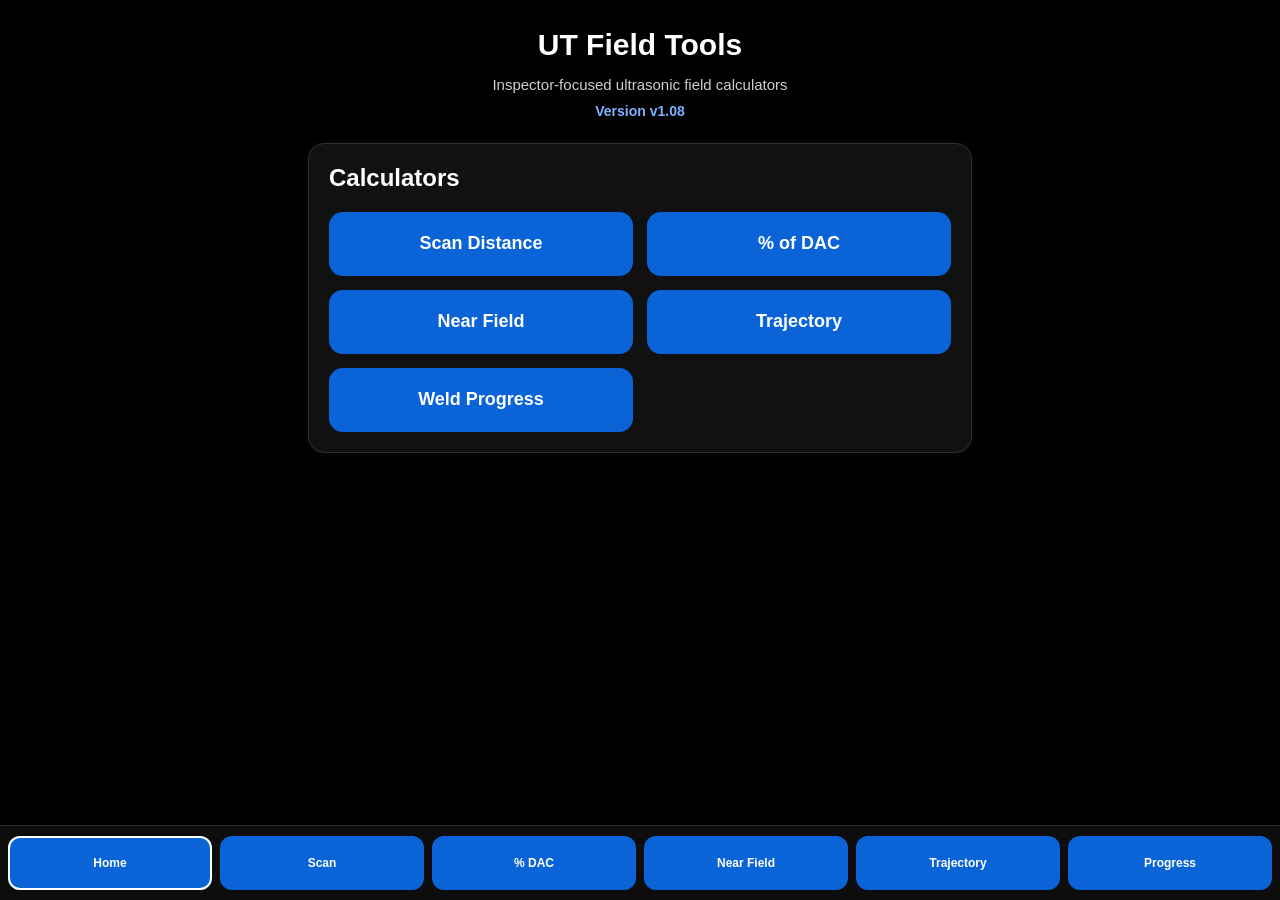
<file: index.html>
<!DOCTYPE html>
<html lang="en">
<head>
  <meta charset="UTF-8" />
  <meta name="viewport" content="width=device-width, initial-scale=1.0" />
  <title>UT Field Tools</title>
  <link rel="stylesheet" href="style.css" />
</head>
<body>
  <div class="container">

    <div id="home" class="screen active">
      <h1>UT Field Tools</h1>
      <div class="subtitle">Inspector-focused ultrasonic field calculators</div>
      <div class="version-badge">Version v1.08</div>

      <div class="card">
        <h2>Calculators</h2>
        <div class="tool-grid">
          <button class="tool-button" onclick="showScreen('scan')">Scan Distance</button>
          <button class="tool-button" onclick="showScreen('dac')">% of DAC</button>
          <button class="tool-button" onclick="showScreen('nearfield')">Near Field</button>
          <button class="tool-button" onclick="showScreen('trajectory')">Trajectory</button>
          <button class="tool-button" onclick="showScreen('weldProgress')">Weld Progress</button>
        </div>
      </div>
    </div>

    <div id="scan" class="screen">
      <h1>Scan Distance</h1>
      <div class="card">
        <label for="thickness">Thickness (in)</label>
        <input type="number" id="thickness" step="0.001" placeholder="Example: 2.000" />

        <label for="weldWidth">Weld Width (in)</label>
        <input type="number" id="weldWidth" step="0.001" placeholder="Example: 1.000" />

        <label for="angle">Refracted Angle (deg)</label>
        <input type="number" id="angle" step="0.1" placeholder="Example: 60" />

        <div class="button-row">
          <button class="action-btn" onclick="handleScanDistance()">Calculate</button>
          <button class="clear-btn" onclick="clearCalculator('scan')">Clear</button>
        </div>
        <div id="scanResult" class="result"></div>

        <div class="note">
          Automatically adds 0.5 in HAZ to each side of the weld and returns the minimum
          scan distance from weld centerline required for full opposite-side HAZ coverage.
        </div>

        <button class="back-btn" onclick="showScreen('home')">Back to Home</button>
      </div>
    </div>

    <div id="dac" class="screen">
      <h1>% of DAC</h1>
      <div class="card">
        <label for="dbFromDAC">dB from DAC</label>
        <input type="number" id="dbFromDAC" step="0.1" placeholder="Example: +6 or -6" />

        <div class="button-row">
          <button class="action-btn" onclick="handlePercentDAC()">Calculate</button>
          <button class="clear-btn" onclick="clearCalculator('dac')">Clear</button>
        </div>
        <div id="dacResult" class="result"></div>

        <div class="note">
          Enter the value exactly as shown on the equipment. A positive number entered on the
          instrument is treated as a negative exponent in the %DAC formula.
        </div>

        <button class="back-btn" onclick="showScreen('home')">Back to Home</button>
      </div>
    </div>

    <div id="nearfield" class="screen">
      <h1>Near Field</h1>
      <div class="card">
        <label for="diameter">Transducer Diameter (in)</label>
        <input type="number" id="diameter" step="0.001" placeholder="Example: 0.500" />

        <label for="frequency">Frequency (MHz)</label>
        <input type="number" id="frequency" step="0.01" placeholder="Example: 2.25" />

        <label for="velocity">Velocity (in/µs)</label>
        <input type="number" id="velocity" step="0.001" placeholder="Example: 0.128" />

        <label for="wedgeThickness">Wedge Thickness (in)</label>
        <input type="number" id="wedgeThickness" step="0.001" placeholder="Example: 0.750" />

        <div class="button-row">
          <button class="action-btn" onclick="handleNearField()">Calculate</button>
          <button class="clear-btn" onclick="clearCalculator('nearfield')">Clear</button>
        </div>
        <div id="nearFieldResult" class="result"></div>

        <div class="note">
          Uses the flat circular element approximation:<br>
          Near Field = (D² × f) / (4V)
        </div>

        <button class="back-btn" onclick="showScreen('home')">Back to Home</button>
      </div>
    </div>

    <div id="trajectory" class="screen">
      <h1>Trajectory</h1>
      <div class="card">
        <label for="trajAngle">Refracted Angle (deg)</label>
        <input type="number" id="trajAngle" step="0.1" placeholder="Example: 60" />

        <label for="trajDepth">Depth of Response (in)</label>
        <input type="number" id="trajDepth" step="0.001" placeholder="Example: 1.250" />

        <label for="trajThickness">Thickness (in)</label>
        <input type="number" id="trajThickness" step="0.001" placeholder="Example: 2.000" />

        <label for="trajExitPoint">Exit Point from Face of Wedge (in)</label>
        <input type="number" id="trajExitPoint" step="0.001" placeholder="Example: 0.625" />

        <div class="button-row">
          <button class="action-btn" onclick="handleTrajectory()">Calculate</button>
          <button class="clear-btn" onclick="clearCalculator('trajectory')">Clear</button>
        </div>
        <div id="trajectoryResult" class="result"></div>

        <div class="note">
          Assumes straight planar geometry. Reports estimated indication location as a surface
          measurement from the end of the wedge, along with leg and skip information.
        </div>

        <button class="back-btn" onclick="showScreen('home')">Back to Home</button>
      </div>
    </div>

    <div id="weldProgress" class="screen">
      <h1>Weld Progress</h1>
      <div class="card">
        <label for="weldDiameterCalc">Weld Diameter (in)</label>
        <input type="number" id="weldDiameterCalc" step="0.001" placeholder="Example: 50.000" />

        <label for="weldWidthCalc">Weld Width (in)</label>
        <input type="number" id="weldWidthCalc" step="0.001" placeholder="Example: 1.000" />

        <label for="fullScanSpanCalc">Full Scan Span (in)</label>
        <input type="number" id="fullScanSpanCalc" step="0.001" placeholder="From scan distance calculator" />

        <label for="angleBeamWidthCalc">Angle Beam Transducer Width for Index (in)</label>
        <input type="number" id="angleBeamWidthCalc" step="0.001" placeholder="Example: 0.500" />

        <label for="straightBeamWidthCalc">Straight Beam Transducer Width for Index (in, optional)</label>
        <input type="number" id="straightBeamWidthCalc" step="0.001" placeholder="Leave blank to exclude straight beam" />

        <label for="scanSpeedCalc">Scan Speed (in/s)</label>
        <input type="number" id="scanSpeedCalc" step="0.001" placeholder="Example: 6.000" />

        <label for="completedWeldDistanceCalc">Completed Linear Weld Distance (in)</label>
        <input type="number" id="completedWeldDistanceCalc" step="0.001" placeholder="Example: 30.000" />

        <div class="button-row">
          <button class="action-btn" onclick="handleWeldProgress()">Calculate</button>
          <button class="clear-btn" onclick="clearCalculator('weldProgress')">Clear</button>
        </div>
        <div id="weldProgressResult" class="result"></div>

        <div class="note">
          Uses 50% overlap for indexing. Angle beam perpendicular scan uses the full scan span and is indexed around the weld circumference.
          Straight beam, when included, uses weld width + 1.0 in HAZ as the perpendicular scan distance and is also indexed around the circumference.
          Parallel angle beam uses the weld width + 1.0 in HAZ in two opposing directions around the circumference.
          Remaining percentage is based on weld circumference minus completed linear weld distance entered.
        </div>

        <button class="back-btn" onclick="showScreen('home')">Back to Home</button>
      </div>
    </div>
  </div>

  <div class="bottom-nav">
    <button id="nav-home" class="nav-btn active" onclick="showScreen('home')">Home</button>
    <button id="nav-scan" class="nav-btn" onclick="showScreen('scan')">Scan</button>
    <button id="nav-dac" class="nav-btn" onclick="showScreen('dac')">% DAC</button>
    <button id="nav-nearfield" class="nav-btn" onclick="showScreen('nearfield')">Near Field</button>
    <button id="nav-trajectory" class="nav-btn" onclick="showScreen('trajectory')">Trajectory</button>
    <button id="nav-weldProgress" class="nav-btn" onclick="showScreen('weldProgress')">Progress</button>
  </div>

  <script src="app.js"></script>
</body>
</html>
</file>
<file: style.css>
* {
  box-sizing: border-box;
}

body {
  margin: 0;
  background: #000;
  color: #fff;
  font-family: Arial, sans-serif;
  padding-bottom: 110px;
}

.container {
  max-width: 700px;
  margin: 0 auto;
  padding: 18px;
}

.screen {
  display: none;
}

.screen.active {
  display: block;
}

h1 {
  text-align: center;
  margin: 10px 0 24px;
  font-size: 30px;
}

h2 {
  margin-top: 0;
  font-size: 24px;
}

.subtitle {
  text-align: center;
  color: #cfcfcf;
  margin-top: -10px;
  margin-bottom: 10px;
  font-size: 15px;
}

.version-badge {
  text-align: center;
  color: #7fb2ff;
  font-size: 14px;
  margin-bottom: 24px;
  font-weight: bold;
}

.card {
  background: #111;
  border: 1px solid #2f2f2f;
  border-radius: 16px;
  padding: 20px;
  margin-bottom: 18px;
  box-shadow: 0 0 14px rgba(255, 255, 255, 0.04);
}

.tool-grid {
  display: grid;
  grid-template-columns: 1fr;
  gap: 14px;
}

.tool-button,
.action-btn,
.clear-btn,
.nav-btn {
  background: #0b63d8;
  color: #fff;
  font-weight: bold;
  border: none;
  cursor: pointer;
}

.tool-button {
  width: 100%;
  padding: 18px;
  border-radius: 14px;
  font-size: 18px;
  min-height: 64px;
}

.button-row {
  display: grid;
  grid-template-columns: 1fr 1fr;
  gap: 12px;
  margin-top: 18px;
}

.action-btn,
.clear-btn {
  width: 100%;
  padding: 16px;
  border-radius: 14px;
  font-size: 18px;
  min-height: 58px;
}

.clear-btn {
  background: #464646;
}

.tool-button:hover,
.action-btn:hover,
.nav-btn:hover {
  background: #084fb0;
}

.clear-btn:hover {
  background: #353535;
}

.back-btn {
  width: 100%;
  margin-top: 12px;
  padding: 14px;
  border: none;
  border-radius: 14px;
  background: #2d2d2d;
  color: #fff;
  font-size: 16px;
  font-weight: bold;
  cursor: pointer;
}

.back-btn:hover {
  background: #222;
}

label {
  display: block;
  margin-top: 14px;
  margin-bottom: 6px;
  font-weight: bold;
  font-size: 15px;
}

input {
  width: 100%;
  padding: 14px;
  border-radius: 12px;
  border: 1px solid #444;
  background: #000;
  color: #fff;
  font-size: 17px;
}

.result {
  margin-top: 18px;
  padding: 16px;
  background: #000;
  border: 1px solid #333;
  border-radius: 14px;
  line-height: 1.6;
  font-size: 16px;
  min-height: 60px;
}

.note {
  margin-top: 14px;
  color: #bdbdbd;
  font-size: 14px;
  line-height: 1.45;
}

.error {
  color: #ff6b6b;
  font-weight: bold;
}

.bottom-nav {
  position: fixed;
  bottom: 0;
  left: 0;
  width: 100%;
  background: #0d0d0d;
  border-top: 1px solid #2a2a2a;
  display: grid;
  grid-template-columns: repeat(6, 1fr);
  gap: 8px;
  padding: 10px 8px calc(10px + env(safe-area-inset-bottom));
  z-index: 999;
}

.nav-btn {
  border-radius: 12px;
  padding: 12px 8px;
  font-size: 12px;
  min-height: 54px;
}

.nav-btn.active {
  outline: 2px solid #fff;
  outline-offset: -2px;
}

@media (min-width: 700px) {
  .tool-grid {
    grid-template-columns: 1fr 1fr;
  }
}

@media (max-width: 520px) {
  .bottom-nav {
    grid-template-columns: repeat(3, 1fr);
  }
}

@media (max-width: 480px) {
  .button-row {
    grid-template-columns: 1fr;
  }
}

@media (max-width: 420px) {
  h1 {
    font-size: 26px;
  }

  h2 {
    font-size: 22px;
  }

  .nav-btn {
    font-size: 11px;
    padding: 10px 6px;
  }
}
</file>
